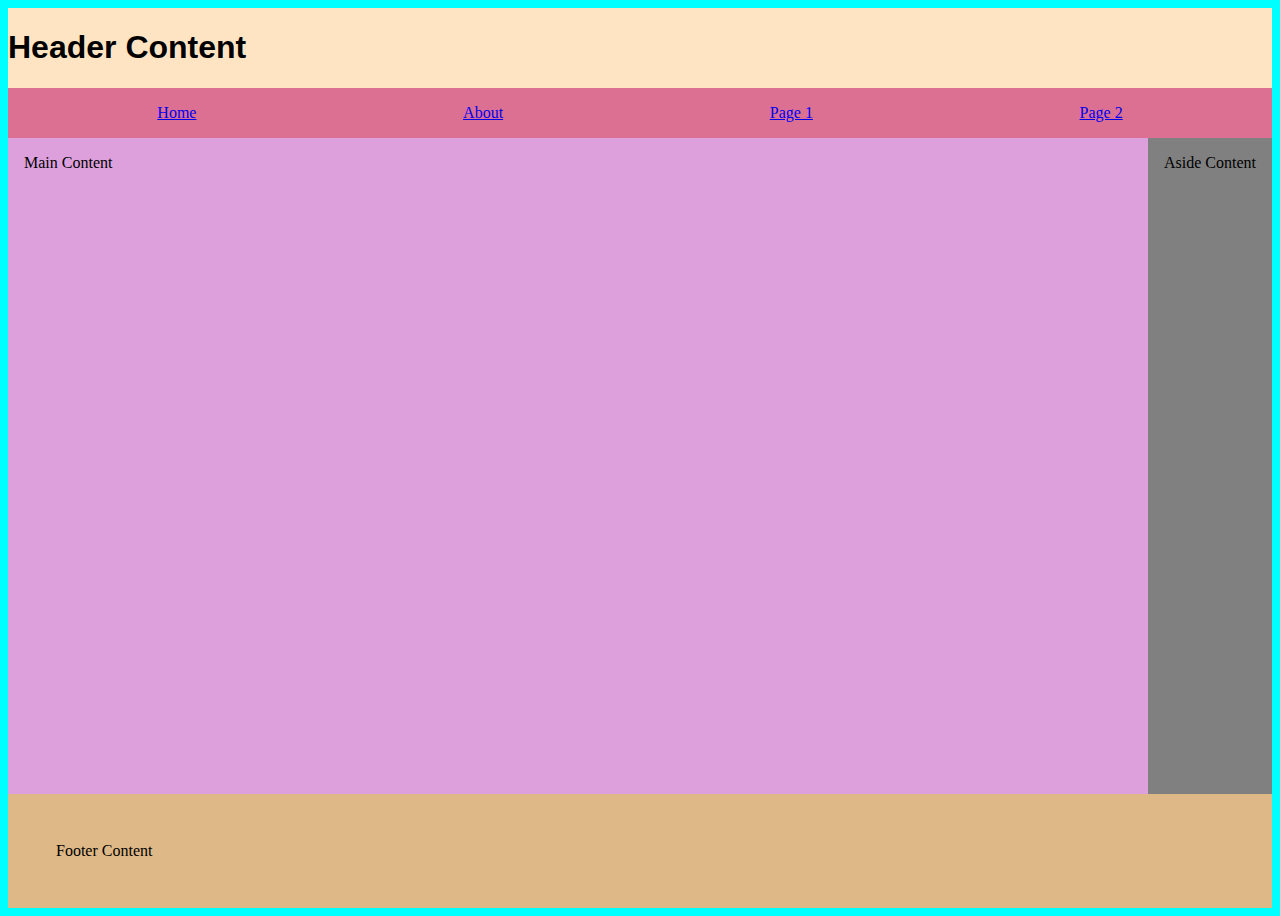
<file: week01/basic-layout.html>
<!DOCTYPE html>
<html lang="en">

<head>
    <meta charset="UTF-8">
    <meta name="viewport" content="width=device-width, initial-scale=1.0">
    <title>Gabriela Magalhães de Andrade WDD 131</title>
    <link rel="stylesheet" href="styles/styles.css">
</head>

<body class="body">
    <header>
        <h1>Header Content</h1>
        <nav>
            <ul class="nav">
                <li><a href="#">Home</a></li>
                <li><a href="#">About</a></li>
                <li><a href="#">Page 1</a></li>
                <li><a href="#">Page 2</a></li>
            </ul>
        </nav>
    </header>
    <main class="main">Main Content</main>
    <main class="aside-content">Aside Content</main>
    <footer class="footer">Footer Content</footer>
</body>

</html>
</file>
<file: week01/styles/styles.css>
body {
    display: grid;
    background-color: aqua;
    grid-template: auto 1fr auto / auto 1fr auto; 
    height: 100vh; 
  
}

header {
    background-color: bisque;
    font-family: 'Lucida Sans', 'Lucida Sans Regular', 'Lucida Grande', 'Lucida Sans Unicode', Geneva, Verdana, sans-serif;
    grid-column: 1 / 4;
    padding: 0;

}

.main {
    background-color: plum;
    grid-column: 1 / 3;
    padding: 1rem;
}

.aside-content {
    background-color: grey;
    grid-column: 3 / 4;
    padding: 1rem;
}

.footer {
    background-color: burlywood;
    grid-column: 1 / 4;
    padding: 3rem;
}

nav ul {
    display: flex;
    list-style: none;
    margin: 0;
    background-color: palevioletred;
    font-family: 'Times New Roman', Times, serif;
    padding: 1rem;
}

nav li {
    flex: 1 1 auto;
    text-align: center;
}
</file>
